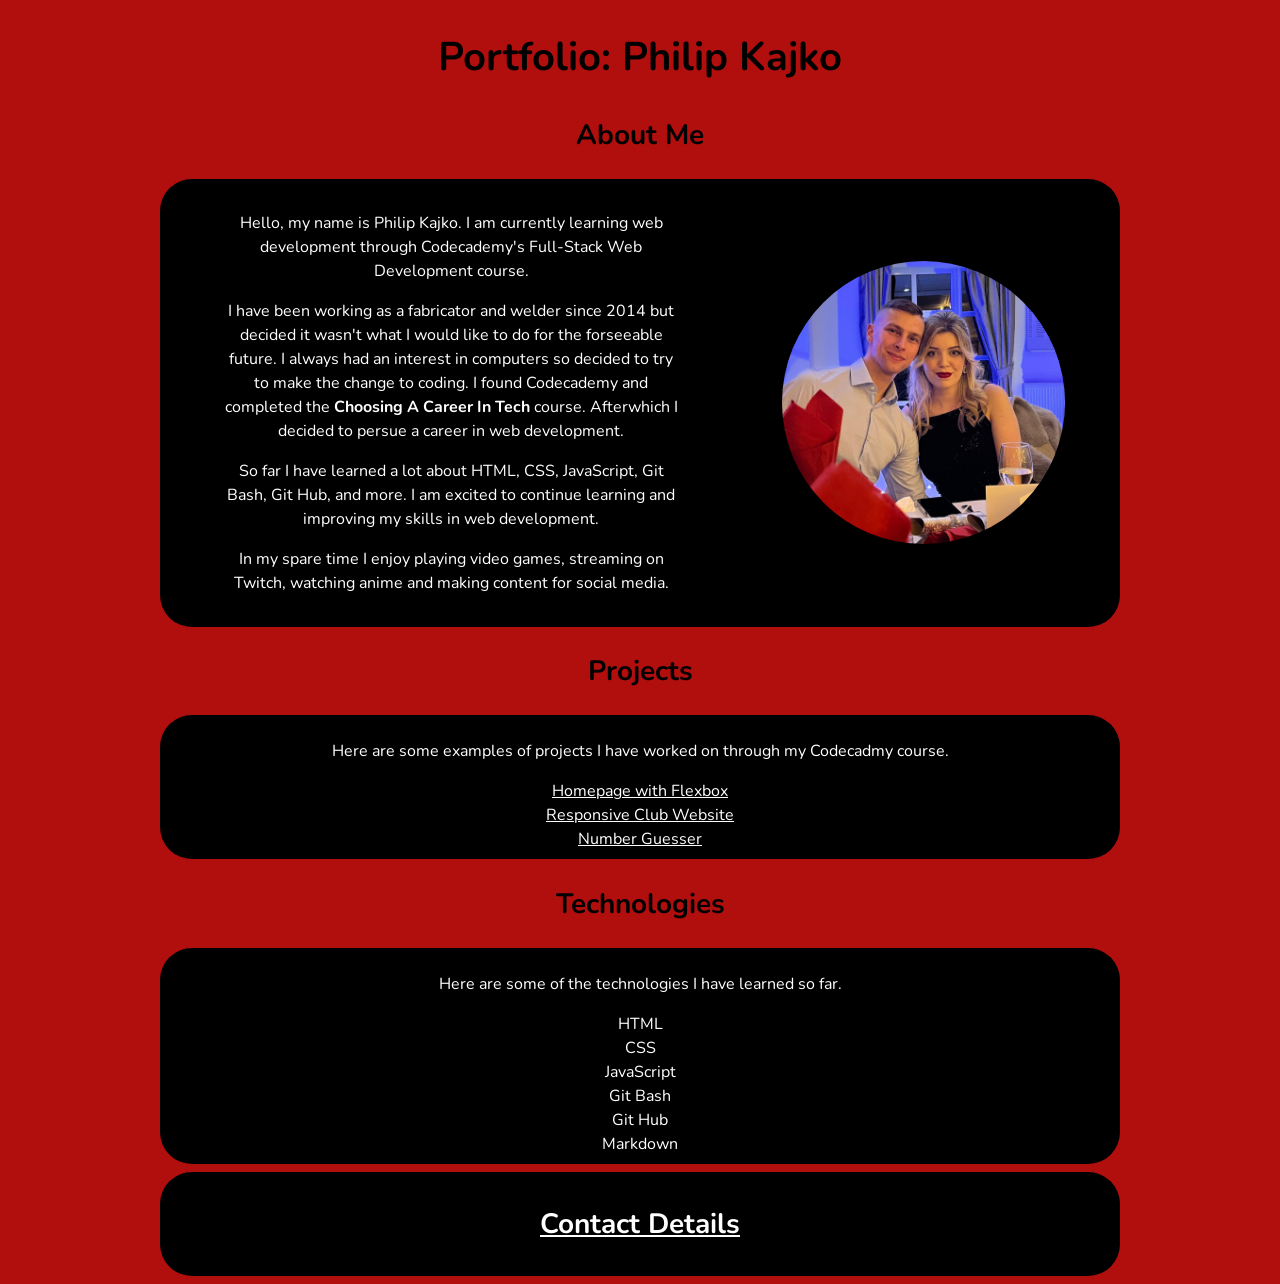
<file: index.html>
<!DOCTYPE html>
<html>
    <head>
        <meta charset="UTF-8">
        <meta name="viewport" content="width=device-width, initial-scale=1.0">
        <title>Portfolio: Philip Kajko</title>
        <link rel="stylesheet" type="text/css" href="styles.css" />
        <link rel="preconnect" href="https://fonts.googleapis.com">
        <link rel="preconnect" href="https://fonts.gstatic.com" crossorigin>
        <link href="https://fonts.googleapis.com/css2?family=Nunito+Sans:ital,opsz,wght@0,6..12,200..1000;1,6..12,200..1000&family=Nunito:ital,wght@0,200..1000;1,200..1000&family=Poppins:ital,wght@0,100;0,200;0,300;0,400;0,500;0,600;0,700;0,800;0,900;1,100;1,200;1,300;1,400;1,500;1,600;1,700;1,800;1,900&family=Source+Code+Pro:ital,wght@0,200..900;1,200..900&display=swap" rel="stylesheet">
    </head>

    <body>
        <header>
            <h1>Portfolio: Philip Kajko</h1>
        </header>

        <main>
            <!-- About me section. -->
            <h2>About Me</h2>
            <div id="about-me-section">
                <div id="about-me">
                    <p>Hello, my name is Philip Kajko. I am currently learning web development through Codecademy's Full-Stack Web Development course.
                    <p>I have been working as a fabricator and welder since 2014 but decided it wasn't what I would like to do for the forseeable future. I always had an interest in computers so decided to try to make the change to coding. I found Codecademy and completed the <strong>Choosing A Career In Tech</strong> course. Afterwhich I decided to persue a career in web development.</p>
                    <p>So far I have learned a lot about HTML, CSS, JavaScript, Git Bash, Git Hub, and more. I am excited to continue learning and improving my skills in web development.</p>
                    <p>In my spare time I enjoy playing video games, streaming on Twitch, watching anime and making content for social media.</p>
                </div>

                <!-- Photo container. -->
                <div id="about-me-photo">
                    <img id="profile-photo" src="Resources/Images/214ada56-e498-4c05-81a9-21a5e2ad59ac.JPG" alt="Philip Kajko">
                </div>
            </div>

            <!-- Projects section. -->
            <h2>Projects</h2>
            <div id="projects-section">
                <p>Here are some examples of projects I have worked on through my Codecadmy course.</p>
                <ul>
                    <li><a href="https://github.com/PKajko/company-homepage-with-flexbox" target="_blank">Homepage with Flexbox</a></li>
                    <li><a href="https://github.com/PKajko/responsive-club-website" target="_blank">Responsive Club Website</a></li>
                    <li><a href="https://github.com/PKajko/number-guesser" target="_blank">Number Guesser</a></li>
                </ul>
            </div>

            <!-- Technologies section. -->
            <h2>Technologies</h2>
            <div id ="technologies-section">
                <p>Here are some of the technologies I have learned so far.</p>
                <ul>
                    <li>HTML</li>
                    <li>CSS</li>
                    <li>JavaScript</li>
                    <li>Git Bash</li>
                    <li>Git Hub</li>
                    <li>Markdown</li>
                </ul>
            </div>
        </main>

        <footer>
            <h2><a href="contact.html">Contact Details</a></h2>
        </footer>

        <!-- JavaScript file. Toggles profile picture from circular to square. -->
        <script src="script.js"></script>

    </body>
</html>
</file>
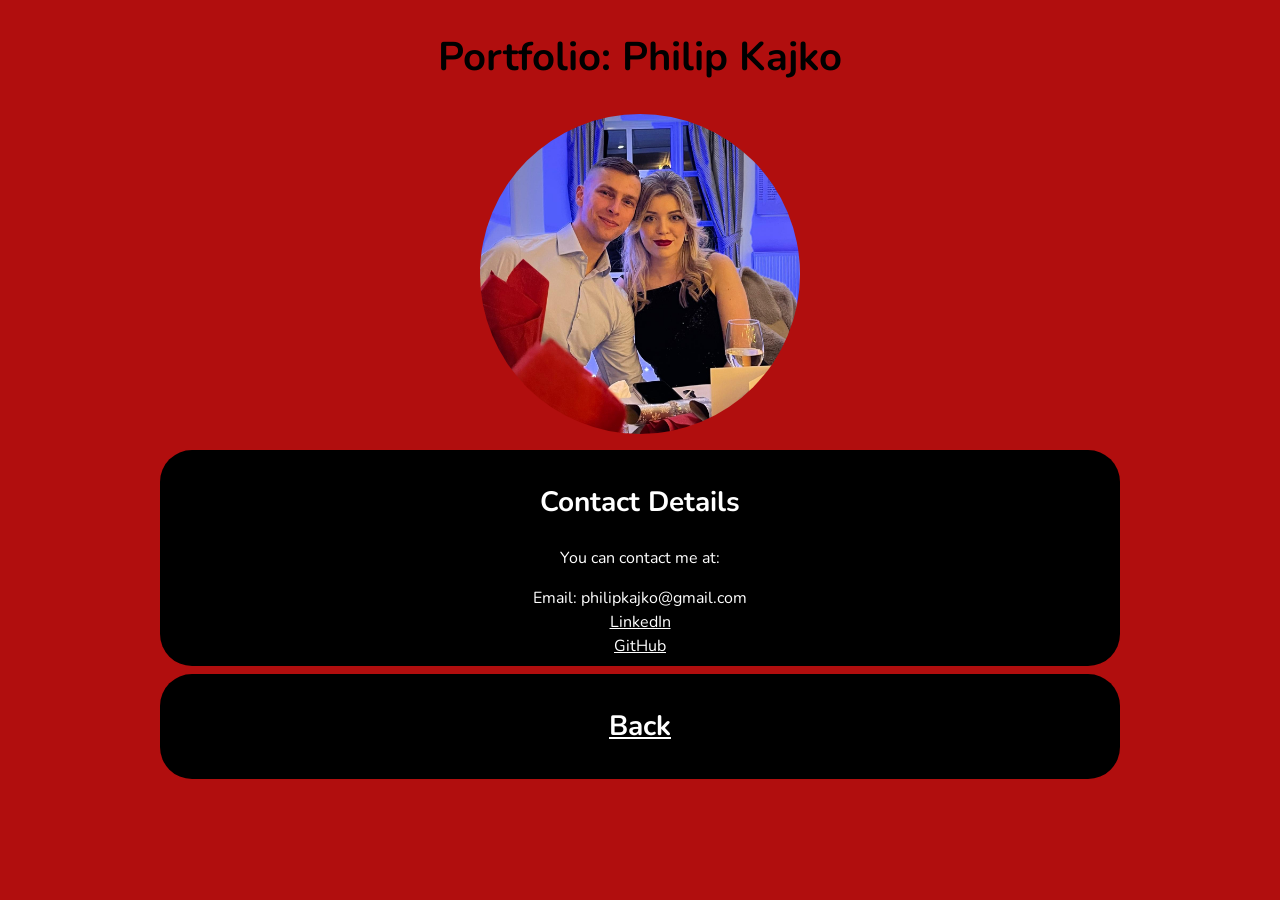
<file: contact.html>
<!DOCTYPE html>
<html>
    <head>
        <meta charset="UTF-8">
        <meta name="viewport" content="width=device-width, initial-scale=1.0">
        <title>Contact Details</title>
        <link rel="stylesheet" type="text/css" href="styles.css" />
        <link rel="preconnect" href="https://fonts.googleapis.com">
        <link rel="preconnect" href="https://fonts.gstatic.com" crossorigin>
        <link href="https://fonts.googleapis.com/css2?family=Nunito+Sans:ital,opsz,wght@0,6..12,200..1000;1,6..12,200..1000&family=Nunito:ital,wght@0,200..1000;1,200..1000&family=Poppins:ital,wght@0,100;0,200;0,300;0,400;0,500;0,600;0,700;0,800;0,900;1,100;1,200;1,300;1,400;1,500;1,600;1,700;1,800;1,900&family=Source+Code+Pro:ital,wght@0,200..900;1,200..900&display=swap" rel="stylesheet">
    </head>

    <body>
        <header>
            <h1>Portfolio: Philip Kajko</h1>
        </header>

        <main>
            <!-- Photo container. -->
            <div id="photo-container">
                <img id="profile-photo" src="Resources/Images/214ada56-e498-4c05-81a9-21a5e2ad59ac.JPG" alt="Philip Kajko">
            </div>

            <!-- Contact details section. -->
            <div id="contact-details">
            <h2>Contact Details</h2>
            <p>You can contact me at:</p>
            <ul>
                <li>Email: philipkajko@gmail.com</li>
                <li><a href="https://www.linkedin.com/in/philip-kajko-62812222a/" target="_blank">LinkedIn</a></li>
                <li><a href="https://github.com/PKajko" target="_blank">GitHub</a></li>
            </ul>
            </div>
        </main>

        <footer>
            <h2><a href="index.html">Back</a></h2>
        </footer>

        <!-- JavaScript file. Toggles profile picture from circular to square. -->
        <script src="script.js"></script>

    </body>
</html>
</file>
<file: styles.css>
/* Global styles. */

* {
    box-sizing: border-box;
}

body {
    margin: 0;
    padding: 0;
    background-color: rgb(177, 14, 14);
    text-align: center;
    font-family: "Nunito", "poppins", Arial, sans-serif;
    font-size: 16px;
    line-height: 1.5;
}

h1 {
    font-size: 2.5rem;

}

h2 {
    font-size: 1.75rem;
}

img {
    display: block;
    max-width: 100%;
    height: auto;
    width: auto;
    border-radius: 50%;
    transition: all 0.5s ease;
    cursor: pointer;
}

ul {
    list-style: none;
    padding: 0;
    margin: 0;
}

a {
    color: white;
    text-decoration: underline;
}

a:hover {
    color: red;
    text-decoration: underline;
}

/* About me section styles. */

#about-me-section {
    background-color: black;
    color: white;
    display: flex;
    max-width: 100%;
    width: 75%;
    margin: 0.5rem auto;
    padding: 0.5rem;
    align-items: center;
    border-radius: 2rem;
}

#about-me {
    display: block;
    padding: 0.5rem;
    max-width: 50%;
    width: 100%;
    height: auto;
    margin: 0 auto;
    align-content: center;
} 

#about-me-photo {
    display: block;
    max-width: 30%;
    min-width: 15rem;
    width: 100%;
    height: auto;
    margin: 0 auto;
}

#about-me-section h2 {
    display: block;
}

/* Projects section styles. */

#projects-section {
    background-color: black;
    color: white;
    display: block;
    max-width: 100%;
    width: 75%;
    margin: 0.5rem auto;
    padding: 0.5rem;
    border-radius: 2rem;
}

/* Technologies section styles. */

#technologies-section {
    background-color: black;
    color: white;
    display: block;
    max-width: 100%;
    width: 75%;
    margin: 0 auto;
    padding: 0.5rem;
    border-radius: 2rem;
}

/* Footer styles. */

footer {
    background-color: black;
    color: white;
    display: block;
    max-width: 100%;
    width: 75%;
    height: auto;
    margin: 0.5rem auto;
    padding: 0.5rem;
    border-radius: 2rem;
}

/* Contact page styles. */

#photo-container {
    display: block;
    max-width: 50%;
    min-width: 15rem;
    width: 25%;
    height: auto;
    margin: 0 auto;
    margin: 1rem auto;
}

#contact-details {
    background-color: black;
    color: white;
    display: block;
    max-width: 100%;
    width: 75%;
    margin: 0 auto;
    padding: 0.5rem;
    border-radius: 2rem;
}

/* JavaScript file. Toggles profile picture from circular to square. */

.square {
    border-radius: 0.5rem;
}

/* Responsive styles. */

@media only screen and (max-width: 768px) {

    #about-me-section {
        flex-direction: column;
        width: 95%;
    }

    #about-me {
        max-width: 100%;
        width: 100%;
    }

    #about-me-photo {
        max-width: 60%;
        min-width: 10rem;
        margin-top: 1rem;
    }

    #projects-section,
    #technologies-section,
    footer {
        width: 95%;
    }

    h1 {
        font-size: 2rem;
    }

    h2 {
        font-size: 1.5rem;
    }

}

@media only screen and (max-width: 480px) {

    body {
        font-size: 14px;
    }

    #about-me-photo {
        max-width: 80%;
    }

    h1 {
        font-size: 1.75rem;
    }

}
</file>
